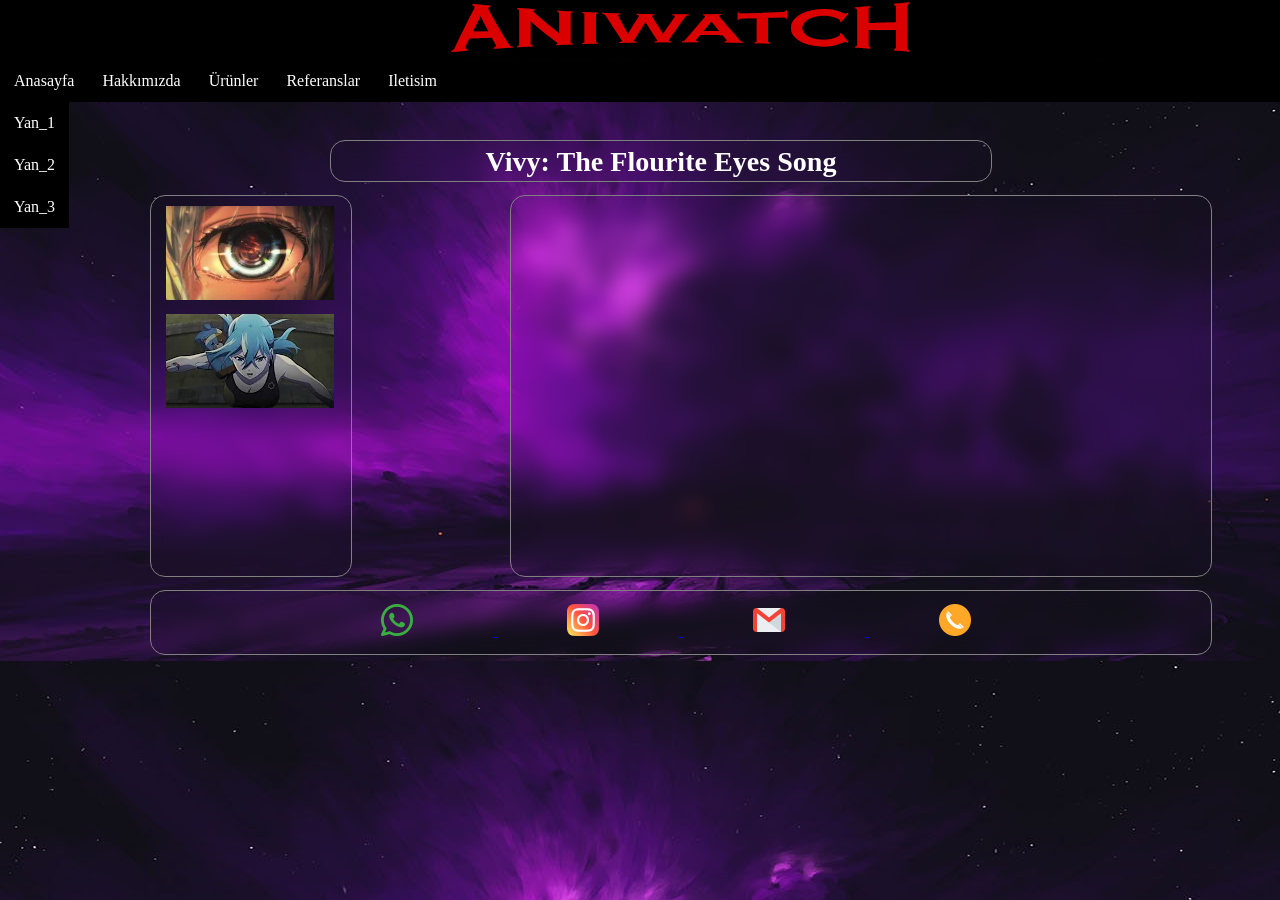
<file: index.html>
<!DOCTYPE html>
<html lang="tr">
<head>
    <meta charset="UTF-8">
    <meta name="viewport" content="width=device-width, initial-scale=1.0">
    <title>Aniwatch</title>
    <link rel="stylesheet" href="div.css">

    <style>
        ul {
            list-style-type: none;
            margin: 0;
            padding: 0;
            overflow: hidden;
        }

        li {
            float: left;
        }

        li a {
            display: block;
            padding: 12px 14px;
            background-color: #000000;
            color: white;
            text-decoration: none;
        }
        
        li a:hover {
            background-color: #770000;
        }

        ul li ul {
            background-color:#2c3e50;
            display: none;
            position: absolute; 
            width: 70px;
            border-bottom-left-radius: 15px;
            border-bottom-right-radius: 15px;
        }

        ul li:hover ul{
            display:block;
            z-index: 2;
        }
        li ul li {
            display:block; 
            width: 100px;
        }

        #little_img_styl {
            margin-top: 10px;
            margin-right: 80px;
            margin-left: 70px;
        }
    </style>
</head>

<body background="purple_landscape_1366x661.jpg" style="color: white">

    
    <div class="banner">
        <img src="banner_2.png" alt="">
    </div>

    <div class="sayfa_linkleri">
        <ul>
            <li><a href="#index">Anasayfa</a></li>
            <li><a href="#hakkimizda">Hakkımızda</a></li>
            <li><a href="#urunler">Ürünler</a>
                <ul>
                    <li><a href="#hoodie">Hoodie</a></li>
                    <li><a href="#cup">Kupa</a></li>
                    <li><a href="#tshirt">Tshirt</a></li>
                </ul>
            </li>
            <li><a href="#referanslar">Referanslar</a></li>
            <li><a href="#iletisim">Iletisim</a></li>
        </ul>
    </div>

    <div class="yan_sayfa_linkleri">
        <ul>
            <li><a href="#index">Yan_1</a></li>
            <li><a href="#hakkimizda">Yan_2</a></li>
            <li><a href="#urunler">Yan_3</a>
        </ul>

    </div>

    

    <div class="baslik">
        <h3 style="margin-top: 5px;">Vivy: The Flourite Eyes Song</h3>
    </div>

    <div class="vid_icerik">
        <iframe width="680" height="360" 
            name="ehe"
            src="https://www.youtube.com/embed/Y653dJQ_ecs?si=B5ovITkK3M8tFG0J" 
            title="YouTube video player" 
            frameborder="0" 
            allow="accelerometer; autoplay; clipboard-write; encrypted-media; gyroscope; picture-in-picture; web-share" 
            allowfullscreen>
        </iframe>
    </div>

    <div class="yan_menu">
        <a href="https://www.youtube.com/embed/Y653dJQ_ecs?si=B5ovITkK3M8tFG0J" target="ehe">
            <img src="vivy_trailer_1.jpg" alt="" style="margin-left: 5px; margin-bottom: 10px;">
            </a>
        <a href="https://www.youtube.com/embed/t3IHpQZHPFY?si=C5h-EMslEQZ61QNb" target="ehe">
            <img src="vivy.jpg" alt="" style="margin-left: 5px;">
        </a>
    </div>
    
    <div class="iletisim" >
        <a href="https://www.whatsapp.com">
            <img src="whatsapp.png" alt="" id="little_img_styl">
        </a>
        
        <a href="https://www.instagram.com/aniplexusa/">
            <img src="instagram.png" alt="" id="little_img_styl">
        </a>

        <a href="mailto:contact@aniplexusa.com">
            <img src="gmail.png" alt="" id="little_img_styl">
        </a>

        <a href="tel:+902744434343">
            <img src="phone-call.png" alt="" id="little_img_styl">
        </a>
    </div>
    
</body>
</html>
</file>
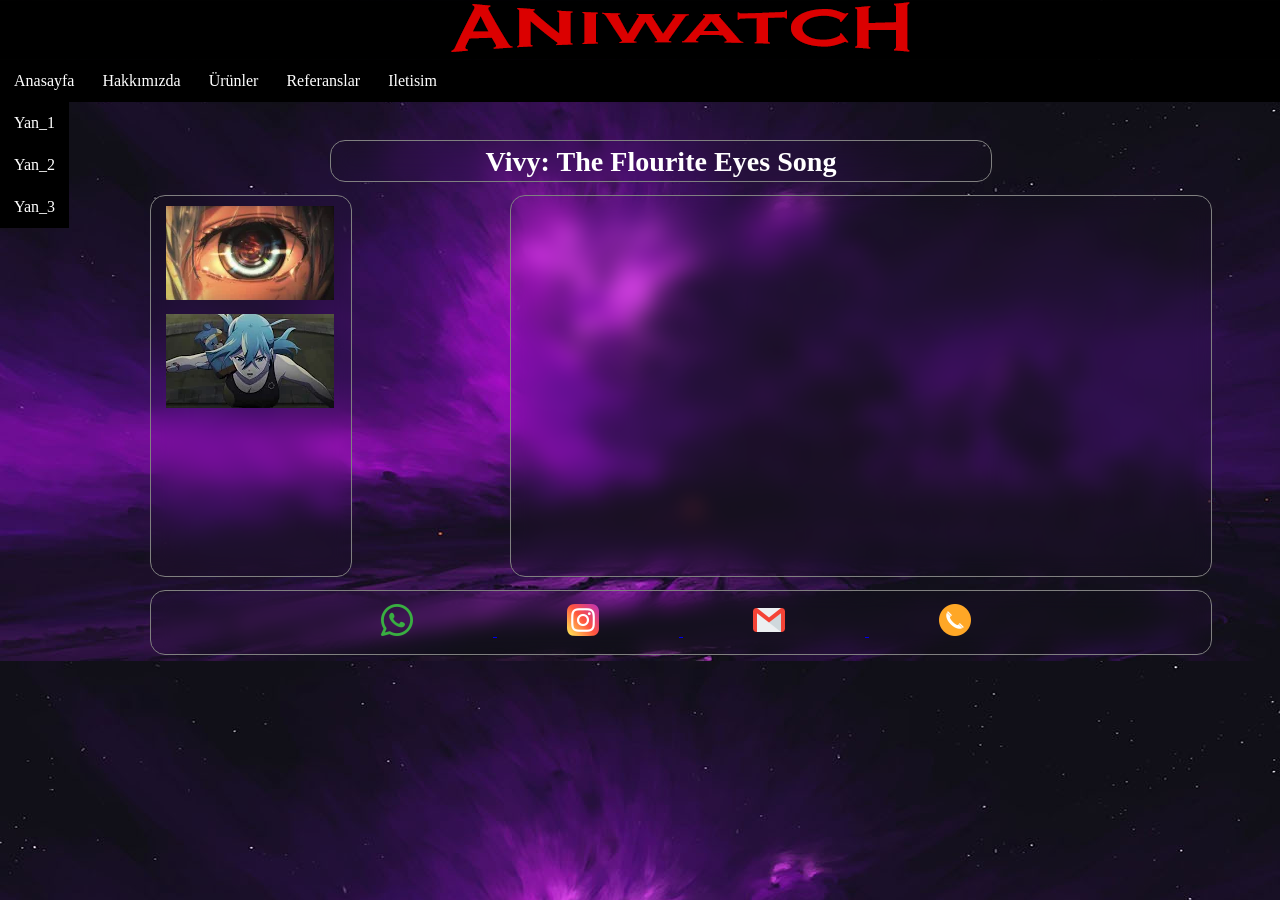
<file: aniwatch.html>
<!DOCTYPE html>
<html lang="tr">
<head>
    <meta charset="UTF-8">
    <meta name="viewport" content="width=device-width, initial-scale=1.0">
    <title>Div_Example</title>
    <link rel="stylesheet" href="div.css">

    <style>
        ul {
            list-style-type: none;
            margin: 0;
            padding: 0;
            overflow: hidden;
        }

        li {
            float: left;
        }

        li a {
            display: block;
            padding: 12px 14px;
            background-color: #000000;
            color: white;
            text-decoration: none;
        }
        
        li a:hover {
            background-color: #770000;
        }

        ul li ul {
            background-color:#2c3e50;
            display: none;
            position: absolute; 
            width: 70px;
            border-bottom-left-radius: 15px;
            border-bottom-right-radius: 15px;
        }

        ul li:hover ul{
            display:block;
            z-index: 2;
        }
        li ul li {
            display:block; 
            width: 100px;
        }

        #little_img_styl {
            margin-top: 10px;
            margin-right: 80px;
            margin-left: 70px;
        }
    </style>
</head>

<body background="purple_landscape_1366x661.jpg" style="color: white">

    
    <div class="banner">
        <img src="banner_2.png" alt="">
    </div>

    <div class="sayfa_linkleri">
        <ul>
            <li><a href="#index">Anasayfa</a></li>
            <li><a href="#hakkimizda">Hakkımızda</a></li>
            <li><a href="#urunler">Ürünler</a>
                <ul>
                    <li><a href="#hoodie">Hoodie</a></li>
                    <li><a href="#cup">Kupa</a></li>
                    <li><a href="#tshirt">Tshirt</a></li>
                </ul>
            </li>
            <li><a href="#referanslar">Referanslar</a></li>
            <li><a href="#iletisim">Iletisim</a></li>
        </ul>
    </div>

    <div class="yan_sayfa_linkleri">
        <ul>
            <li><a href="#index">Yan_1</a></li>
            <li><a href="#hakkimizda">Yan_2</a></li>
            <li><a href="#urunler">Yan_3</a>
        </ul>

    </div>

    

    <div class="baslik">
        <h3 style="margin-top: 5px;">Vivy: The Flourite Eyes Song</h3>
    </div>

    <div class="vid_icerik">
        <iframe width="680" height="360" 
            name="ehe"
            src="https://www.youtube.com/embed/Y653dJQ_ecs?si=B5ovITkK3M8tFG0J" 
            title="YouTube video player" 
            frameborder="0" 
            allow="accelerometer; autoplay; clipboard-write; encrypted-media; gyroscope; picture-in-picture; web-share" 
            allowfullscreen>
        </iframe>
    </div>

    <div class="yan_menu">
        <a href="https://www.youtube.com/embed/Y653dJQ_ecs?si=B5ovITkK3M8tFG0J" target="ehe">
            <img src="vivy_trailer_1.jpg" alt="" style="margin-left: 5px; margin-bottom: 10px;">
            </a>
        <a href="https://www.youtube.com/embed/t3IHpQZHPFY?si=C5h-EMslEQZ61QNb" target="ehe">
            <img src="vivy.jpg" alt="" style="margin-left: 5px;">
        </a>
    </div>
    
    <div class="iletisim" >
        <a href="https://www.whatsapp.com">
            <img src="whatsapp.png" alt="" id="little_img_styl">
        </a>
        
        <a href="https://www.instagram.com/aniplexusa/">
            <img src="instagram.png" alt="" id="little_img_styl">
        </a>

        <a href="mailto:contact@aniplexusa.com">
            <img src="gmail.png" alt="" id="little_img_styl">
        </a>

        <a href="tel:+902744434343">
            <img src="phone-call.png" alt="" id="little_img_styl">
        </a>
    </div>
    
</body>
</html>
</file>
<file: div.css>
.imgstyl {
    position: absolute;
    top: 0;
    left: 0;
    object-fit:scale-down;
}

.yan_menu {
    width: 180px;
    height: 360px;
    position: absolute;
    top: 195px;
    left: 150px;
    margin: auto;
    padding: 10px;
    border-radius: 15px;
    border: 1px solid gray;
    background: transparent;
    backdrop-filter: blur(10px);
}

.vid_icerik {
    width: 680px;
    height: 360px;
    position: absolute;
    top: 195px;
    left: 510px;
    margin: auto;
    padding: 10px;
    border-radius: 15px;
    border: 1px solid gray;
    background: transparent;
    backdrop-filter: blur(10px);
    z-index: 1;
}

.baslik {
    width: 660px;
    height: 40px;
    position: absolute;
    top: 140px;
    left: 330px;
    text-align: center;
    font-size: x-large;
    border-radius: 15px;
    border: 1px solid gray;
    background: transparent;
    backdrop-filter: blur(10px);
    z-index: 1;
}

.iletisim {
    width: 1060px;
    height: 60px;
    position: absolute;
    top: 590px;
    left: 150px;
    text-align: center;
    font-size: medium;
    border-radius: 15px;
    border: 1px solid gray;
    background: transparent;
    backdrop-filter: blur(10px);
    padding-top: 3px;
}

.banner {
    position: absolute;
    top: 0px;
    left: 0px;
}

.sayfa_linkleri {
    position: absolute; 
    top: 60px; 
    left: 0px;
    width: 1349px;
    background-color: black;
}

.yan_sayfa_linkleri {
    position: absolute;
    top: 102px;
    left: 0px;
    li {
        float: none;
    }
}
</file>
